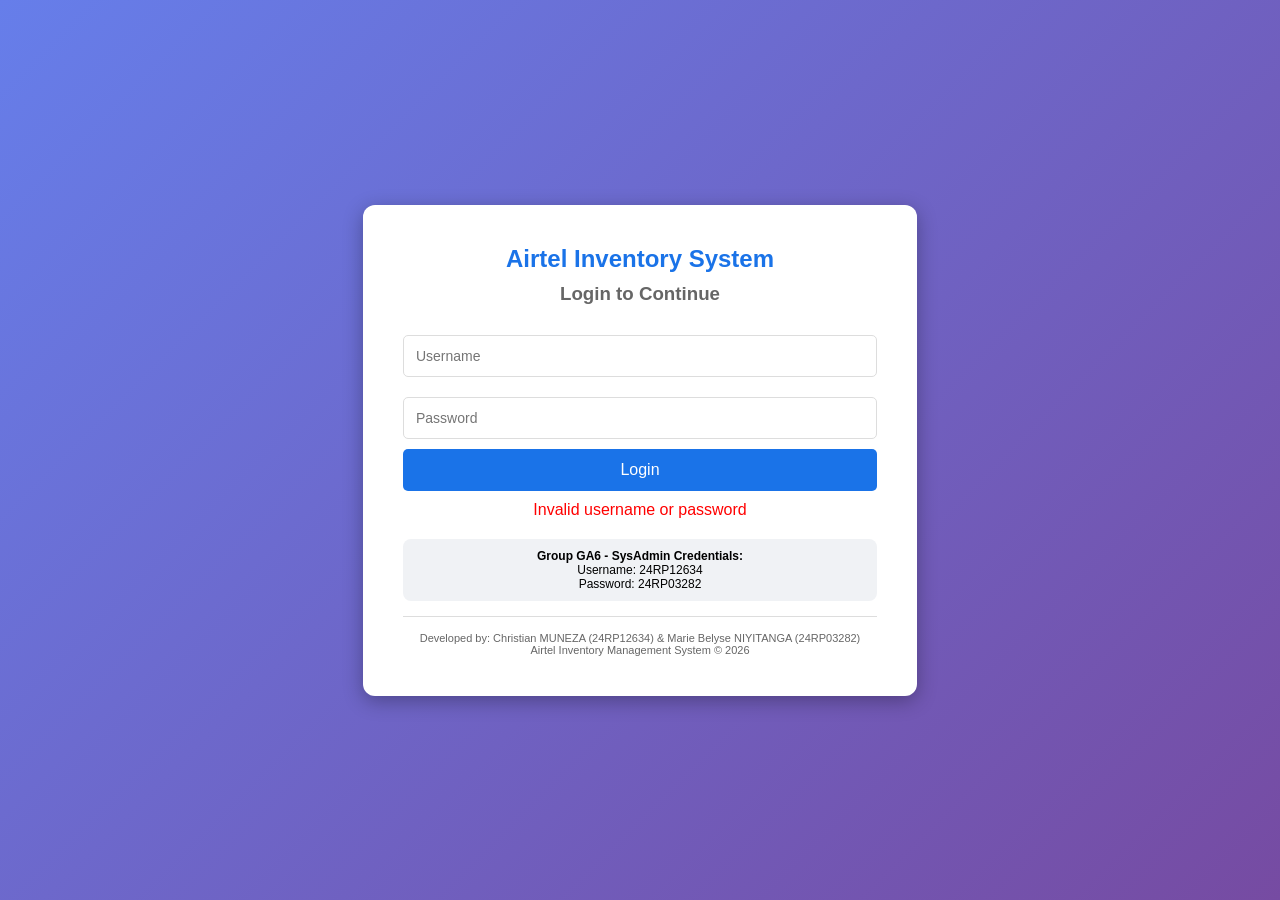
<file: src/main/resources/templates/login.html>
<!DOCTYPE html>
<html>
<head>
    <meta charset="UTF-8">
    <title>Login - Airtel Inventory</title>
    <style>
        * { margin: 0; padding: 0; box-sizing: border-box; }
        body {
            font-family: 'Segoe UI', Tahoma, Geneva, Verdana, sans-serif;
            background: linear-gradient(135deg, #667eea, #764ba2);
            min-height: 100vh;
            display: flex;
            justify-content: center;
            align-items: center;
        }
        .login-container {
            background: white;
            padding: 40px;
            border-radius: 12px;
            text-align: center;
            min-width: 350px;
            box-shadow: 0 5px 20px rgba(0,0,0,0.3);
        }
        .login-container h2 { color: #1a73e8; margin-bottom: 10px; }
        .login-container h3 { color: #666; margin-bottom: 20px; }
        .login-container input {
            width: 100%;
            padding: 12px;
            margin: 10px 0;
            border: 1px solid #ddd;
            border-radius: 5px;
            font-size: 14px;
        }
        .login-container button {
            width: 100%;
            padding: 12px;
            background: #1a73e8;
            color: white;
            border: none;
            border-radius: 5px;
            cursor: pointer;
            font-size: 16px;
        }
        .login-container button:hover { background: #0d47a1; }
        .error-message { color: red; margin-top: 10px; }
        .credential-info {
            margin-top: 20px;
            padding: 10px;
            background: #f0f2f5;
            border-radius: 8px;
            font-size: 12px;
        }
        .developer-info {
            margin-top: 15px;
            padding-top: 15px;
            border-top: 1px solid #ddd;
            font-size: 11px;
            color: #666;
        }
    </style>
</head>
<body>
    <div class="login-container">
        <h2>Airtel Inventory System</h2>
        <h3>Login to Continue</h3>
        
        <form action="/login" method="post">
            <input type="text" name="username" placeholder="Username" required>
            <input type="password" name="password" placeholder="Password" required>
            <button type="submit">Login</button>
        </form>
        
        <div th:if="${param.error}" class="error-message">
            Invalid username or password
        </div>
        
        <div class="credential-info">
            <p><strong>Group GA6 - SysAdmin Credentials:</strong></p>
            <p>Username: 24RP12634<br>Password: 24RP03282</p>
        </div>
        
        <div class="developer-info">
            <p>Developed by: Christian MUNEZA (24RP12634) & Marie Belyse NIYITANGA (24RP03282)</p>
            <p>Airtel Inventory Management System © 2026</p>
        </div>
    </div>
</body>
</html>
</file>
